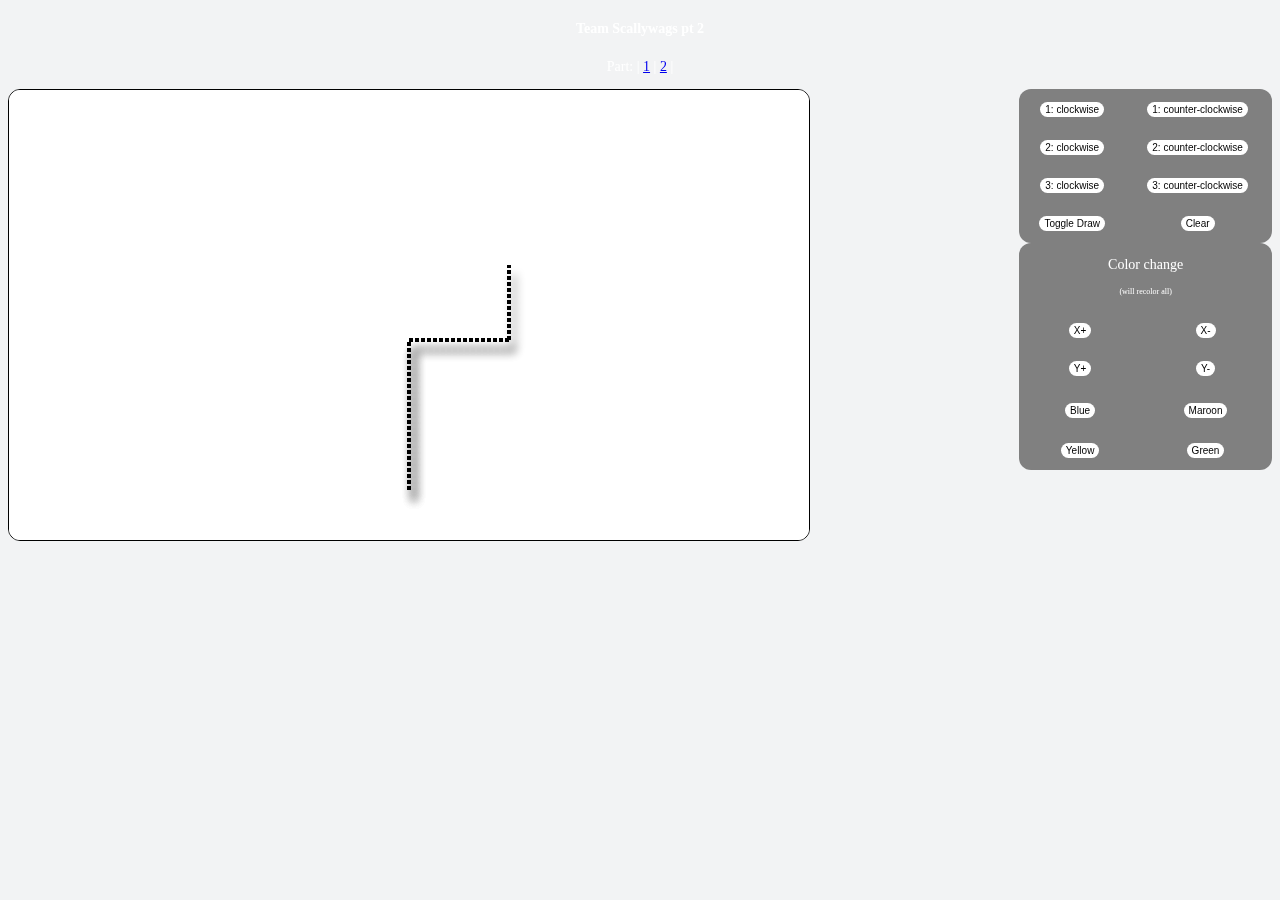
<file: p2/index.html>
<!doctype html>

<html lang="en">

<head>
  <meta charset="utf-8">

  <title>CS 452 project 2 team Scallywags</title>

  <link rel="stylesheet" href="css/styles.css?v=1.0">
  <script src="https://ajax.googleapis.com/ajax/libs/jquery/3.3.1/jquery.min.js"></script>
  

</head>

<body>
<h1 align="center"><p class="title">Team Scallywags pt 2</p></h1>
<p align="center" class="title"> Part: | <a href="http://projects.cse.tamu.edu/jr1/Robotics/p1/">1</a> | <a href="http://projects.cse.tamu.edu/jr1/Robotics/">2</a>  |</p>

  <div id="draw-area">
    <canvas id="Canvas" width="800" height="450" style="border: 1px solid #000000;">
    </canvas>
  </div>

<div id="control-area">
  <table id="controls">
    <tr>
      <td><button class="button" onmousedown="(function(){theta1+=increment*0.5;draw();drawInterval=setInterval(function(){holdDown(1, 1)}, 150);})()" onmouseup="clearInterval(drawInterval)">1: clockwise</button></td>
      <td><button class="button" onmousedown="(function(){theta1-=increment*0.5;draw();drawInterval=setInterval(function(){holdDown(0, 1)}, 150);})()" onmouseup="clearInterval(drawInterval)">1: counter-clockwise</button></td>
    </tr>
    <tr>
      <td><button class="button" onmousedown="(function(){theta2+=increment*0.6;draw();drawInterval=setInterval(function(){holdDown(1, 2)}, 150);})()" onmouseup="clearInterval(drawInterval)">2: clockwise</button></td>
      <td><button class="button" onmousedown="(function(){theta2-=increment*0.6;draw();drawInterval=setInterval(function(){holdDown(0, 2)}, 150);})()" onmouseup="clearInterval(drawInterval)">2: counter-clockwise</button></td>
    </tr>
    <tr>
      <td><button class="button" onmousedown="(function(){theta3+=increment;draw();drawInterval=setInterval(function(){holdDown(1, 3)}, 150);})()" onmouseup="clearInterval(drawInterval)">3: clockwise</button></td>
      <td><button class="button" onmousedown="(function(){theta3-=increment;draw();drawInterval=setInterval(function(){holdDown(0, 3)}, 150);})()" onmouseup="clearInterval(drawInterval)">3: counter-clockwise</button></td>
    </tr>
    <tr>
      <td><button class="button" onClick="togglePen()" >Toggle Draw</button></td>
      <td><button class="button" onClick="clearDrawings()" >Clear</button></td>

    </tr>
  </table>

</div>
<div id="world-control">
  <table id = "controls">
    <tr>
      <td><button class="button" onmousedown="(function(){inverseKin(5, 0);drawInterval=setInterval(function(){holdInvKin(5,0)}, 150);})()"  onmouseup="clearInterval(drawInterval)">X+</button></td>
       
      <td><button class="button" onmousedown="(function(){inverseKin(-5, 0);drawInterval=setInterval(function(){holdInvKin(-5,0)}, 150);})()"  onmouseup="clearInterval(drawInterval)">X-</button></td>
    </tr>
    <tr>
      <td><button class="button" onmousedown="(function(){inverseKin(0, 5);drawInterval=setInterval(function(){holdInvKin(0,5)}, 150);})()"  onmouseup="clearInterval(drawInterval)">Y+</button></td>
      <td><button class="button" onmousedown="(function(){inverseKin(0, -5);drawInterval=setInterval(function(){holdInvKin(0,-5)}, 150);})()"  onmouseup="clearInterval(drawInterval)">Y-</button></td>

    </tr>
    </tr>

    <tr><p align="center">Color change <br><p align="center" class="small">(will recolor all)</p></p></tr>
    <tr></tr>
    <!--  <td><button class="button" onClick="BgChange(1)" >Black</button></td>
     <td><button class="button" onClick="BgChange(2)" >White</button></td>
     <tr></tr> -->
     <td><button class="button" onClick="colorChange(this)" data-name='blue' >Blue</button></td>
     <td><button class="button" onClick="colorChange(this)" data-name='#800000 ' >Maroon</button></td>
     <tr></tr>
     <td><button class="button" onClick="colorChange(this)" data-name='yellow' >Yellow</button></td>
     <td><button class="button" onClick="colorChange(this)" data-name='green' >Green</button></td>
     
  </table>
</div>

<script src="./js/scripts.js"></script>
</body>
</html>
</file>
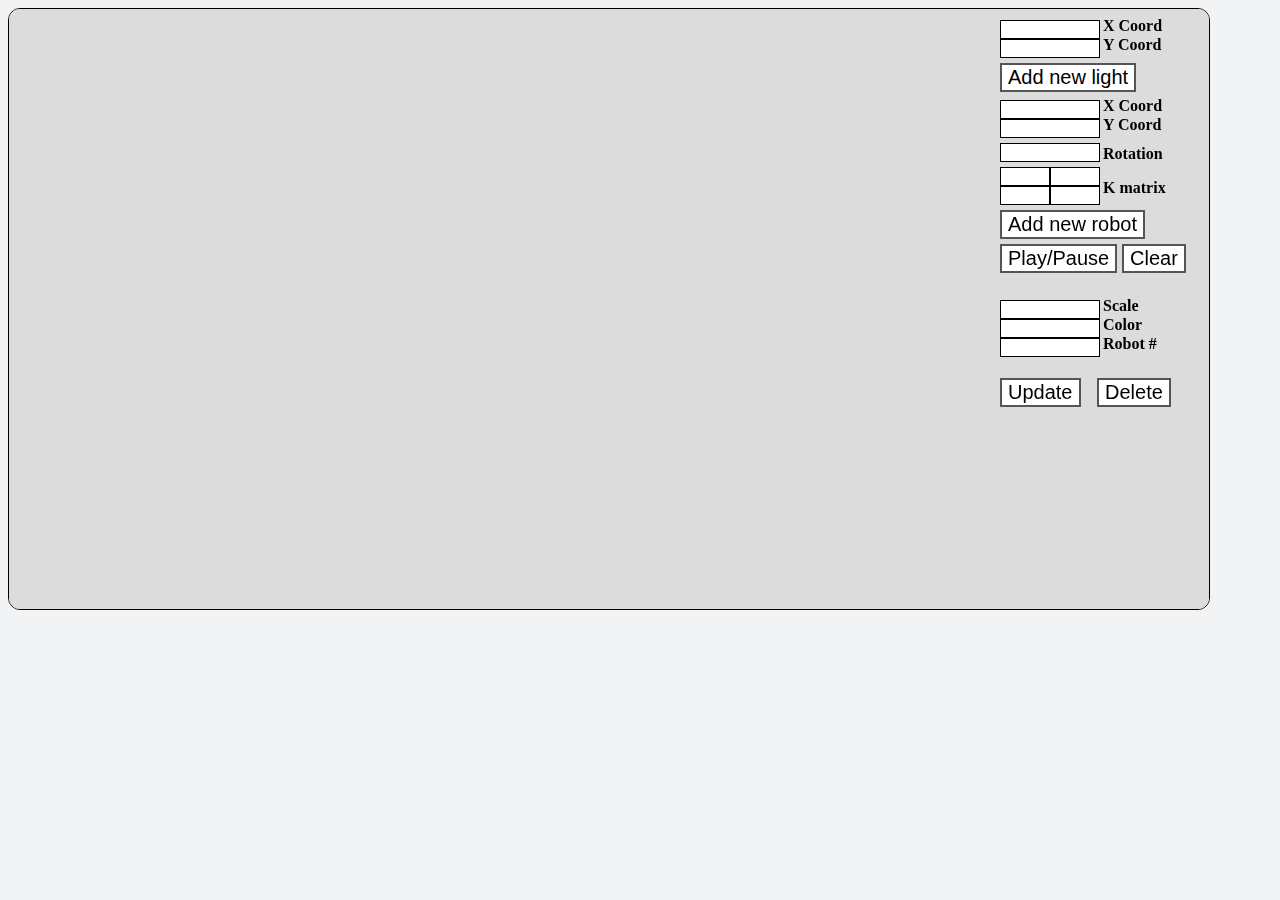
<file: p3/index.html>
<!doctype htlm>

<html lang="en">

    <head>
        <meta charset="utf-8">
        <title>CS 452 project 3 team Scallywags</title>
        <link rel="stylesheet" href="css/styles.css?v=1.0">      
    </head>

    <body >
        <script src="libraries/p5.js"></script>
        <script src="libraries/p5.dom.min.js"></script>

        <script src="Light.js"></script>
        <script src="Robot.js"></script>
        <script src="sketch.js"></script>
    </body>
</html>
</file>
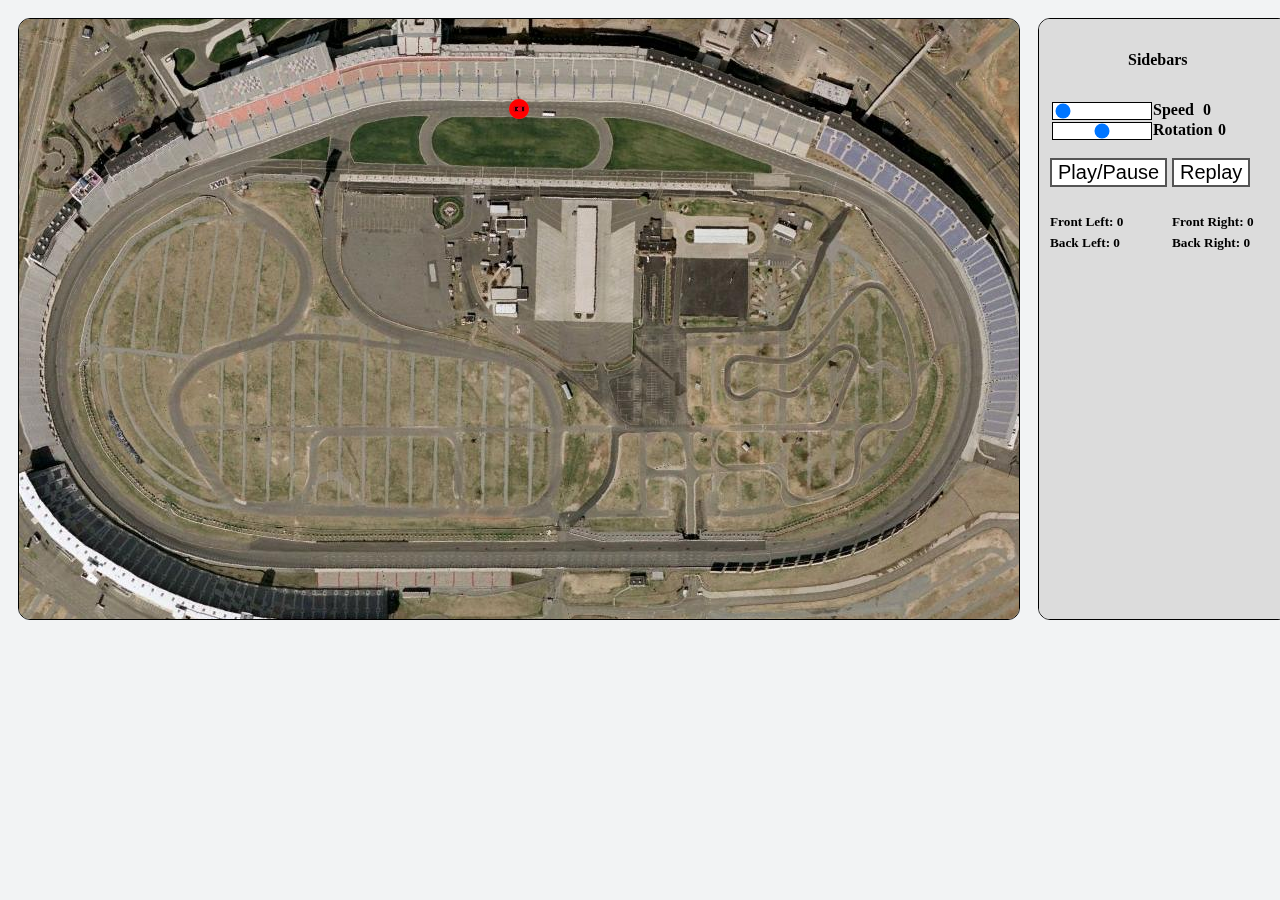
<file: p4/index.html>
<!doctype htlm>

<html lang="en">

    <head>
        <meta charset="utf-8">
        <title>CS 452 project 4 team Scallywags</title>
        <link rel="stylesheet" href="css/styles.css?v=1.0">      
    </head>

    <body >
        <script src="libraries/p5.js"></script>
        <script src="libraries/p5.dom.min.js"></script>

        <script src="canvas.js"></script>
        <script src="car.js"></script>
        <script src="sketch.js"></script>

    <table>
<tr>
    <td> <div id="one"> </div></td>
    <td> <div id="two"> </div></td>
</tr>
</table>  



    </body>
</html>
</file>
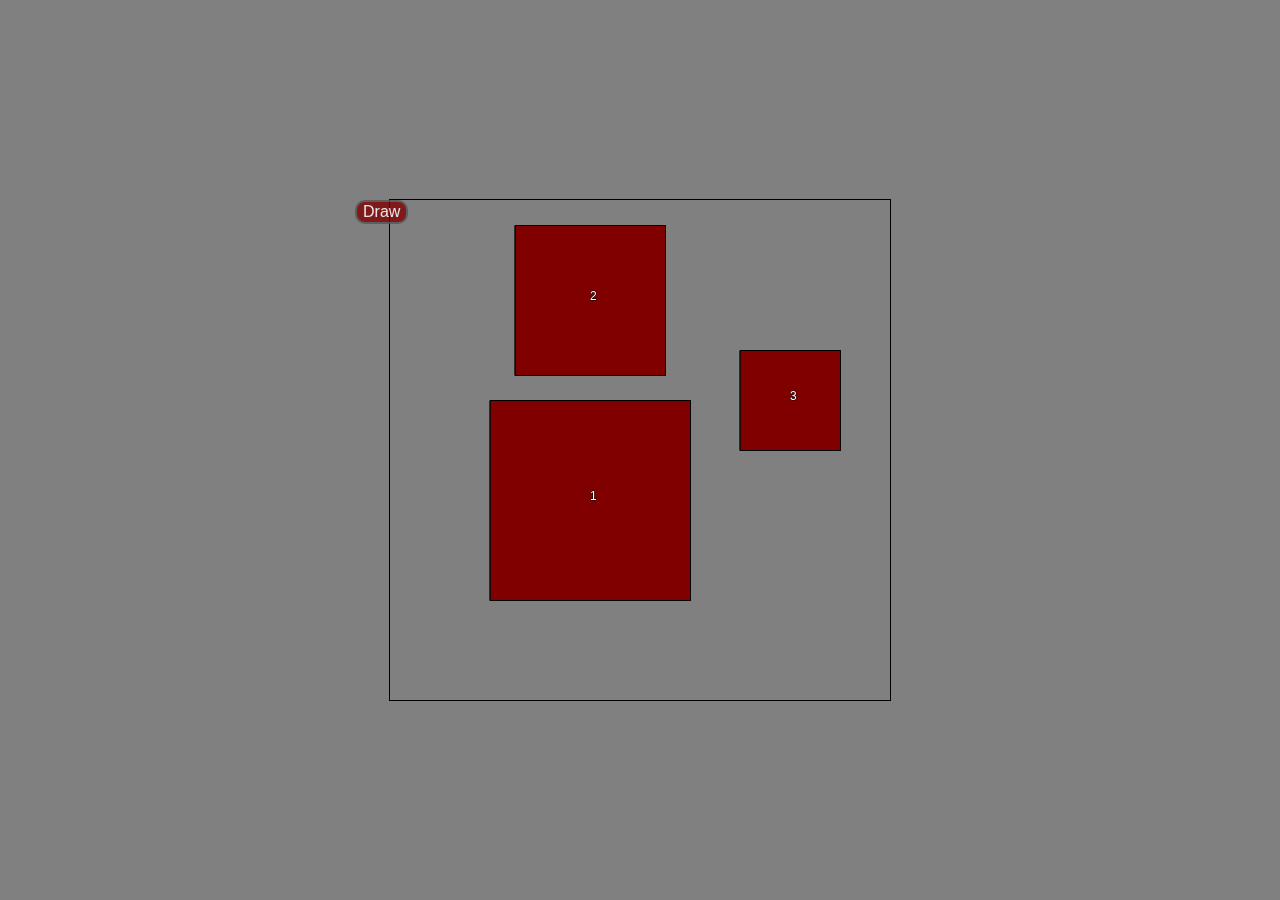
<file: p5/index.html>
<!doctype htlm>

<html lang="en">

    <head>
        <meta charset="utf-8">
        <title>CS 452 project 5 team Scallywags</title>
        <link rel="stylesheet" href="css/styles.css?v=1.0">      
    </head>

    <body>
        <script src="libraries/p5.js"></script>
        <script src="libraries/p5.dom.min.js"></script>
        <script src="sketch.js"></script>
        <div id="one"></div>

    </body>
</html>
</file>
<file: p2/css/styles.css>
div#draw-area {
    width: 80%;
    height: 100%;
    background: #F2F3F4;
    float: left;
}
div#control-area {
    width: 20%;
    height: 100%;
    background: gray;
    float: right;
    border-radius: 12px;
}
table#controls {
    width: 100%;
}
td, th {
    padding: 8px;
    text-align: center;
}
canvas {
    border: 1px solid black;
    border-radius: 12px;
}
button {
    background-color: white;
    color: black;
    border: 2px solid #555555;
    border-radius: 12%;
    font-size: 20px;
}
button:hover {
    background-color: #555555;
    color: white;
}
body {
    background-color: #F2F3F4
       
}

div#world-control{
    width: 20%;
    height: 100%;
    background: gray;
    float: right;
    border-radius: 12px;
}



p{
  color: white;
  font-size: 14px;
}
.small{

  font-size: 8px;
}
.button {
  /*    background-color: #4CAF50; /* Green */
  border: none;
  /*color: red;*/
  text-align: center;
  text-decoration: none;
  display: inline-block;
  font-size: 10px;
  margin: 2px 1px;
  cursor: pointer;
  border-radius: 10px;
  padding: 2px 5px;
}
.buttonRed {color: red;}
.buttonBlue {color: blue;}
</file>
<file: p3/css/styles.css>
div#draw-area {
    width: 80%;
    height: 100%;
    background: #F2F3F4;
    float: left;
}
div#control-area {
    width: 20%;
    height: 100%;
    background: gray;
    float: right;
    border-radius: 12px;
}
table#controls {
    width: 100%;
}
td, th {
    padding: 8px;
    text-align: center;
}
canvas {
    border: 1px solid black;
    border-radius: 12px;
}
button {
    background-color: white;
    color: black;
    border: 2px solid #555555;
    font-size: 20px;
}
button:hover {
    background-color: #555555;
    color: white;
}
body {
    background-color: #F2F3F4
       
}

input {
    border: 1px solid black;
    width: 100px;
    -webkit-appearance: none;
}

.matrix-input {
    width: 50px;
}

h4 {
    padding-left: 3px;
}

div#world-control{
    width: 20%;
    height: 100%;
    background: gray;
    float: right;
    border-radius: 12px;
}



p{
  color: white;
  font-size: 14px;
}
.small{

  font-size: 8px;
}
.button {
  /*    background-color: #4CAF50; /* Green */
  border: none;
  /*color: red;*/
  text-align: center;
  text-decoration: none;
  display: inline-block;
  font-size: 10px;
  margin: 2px 1px;
  cursor: pointer;
  border-radius: 10px;
  padding: 2px 5px;
}
.buttonRed {color: red;}
.buttonBlue {color: blue;}
</file>
<file: p4/css/styles.css>
div#draw-area {
    width: 80%;
    height: 100%;
    background: #F2F3F4;
    float: left;
}
div#control-area {
    width: 20%;
    height: 100%;
    background: gray;
    float: right;
    border-radius: 12px;
}
table#controls {
    width: 100%;
}
td, th {
    padding: 8px;
    text-align: center;
}
canvas {
    border: 1px solid black;
    border-radius: 12px;
}
button {
    background-color: white;
    color: black;
    border: 2px solid #555555;
    font-size: 20px;
}
button:hover {
    background-color: #555555;
    color: white;
}
body {
    background-color: #F2F3F4
       
}

input {
    border: 1px solid black;
    width: 100px;
    -webkit-appearance: none;
}

.matrix-input {
    width: 50px;
}

h4 {
    padding-left: 3px;
}



div#world-control{
    width: 20%;
    height: 100%;
    background: gray;
    float: right;
    border-radius: 12px;
}



p{
  color: white;
  font-size: 14px;
}
.small{

  font-size: 8px;
}
.button {
  /*    background-color: #4CAF50; /* Green */
  border: none;
  /*color: red;*/
  text-align: center;
  text-decoration: none;
  display: inline-block;
  font-size: 10px;
  margin: 2px 1px;
  cursor: pointer;
  border-radius: 10px;
  padding: 2px 5px;
}
.buttonRed {color: red;}
.buttonBlue {color: blue;}
</file>
<file: p5/css/styles.css>
html, body {
  height: 100%;
  background: grey;
}
button {
    background-color: maroon;
    color: white;
    border: 2px solid #555555;
    font-size: 16px;
    border-radius: 10px;
      opacity: 0.8;
  transition: 0.3s;
}
button:hover {
    background-color: maroon;
    color: white;
    box-shadow: 0 8px 16px 0 rgba(0,0,0,0.2), 0 6px 20px 0 rgba(0,0,0,0.19);
    opacity: 1;
}
button:visited{background-color:red;}

body {
  margin: 0;
  display: flex;

  /* This centers our sketch horizontally. */
  justify-content: center;

  /* This centers our sketch vertically. */
  align-items: center;
}
h4{
  font-family: courier;

}

#defaultCanvas0 {

    height: 100px;
    width: 100px;
    border: 1px solid black;
}
</file>
